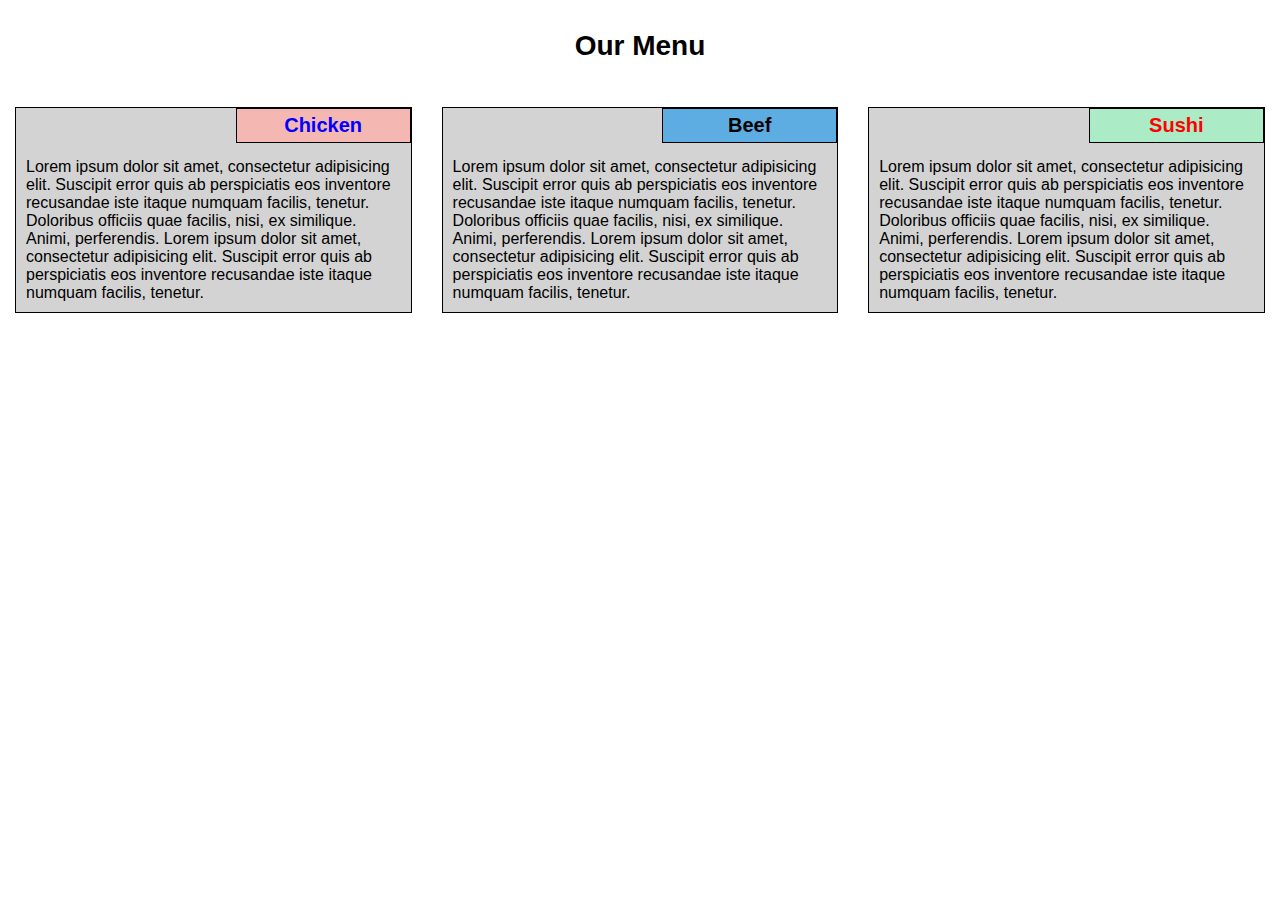
<file: mod2Sol/index.html>
<!DOCTYPE html>
<html>
<head>
<meta charset="utf-8">
<title>Module 2 solution</title>
<link rel="stylesheet" href="css/styles.css">
</head>
<body>
<h1>Our Menu</h1>

<div class="row">
  <div class="col-lg-4 col-md-6">
    <div class="clear"></div>
    <section class= "box">
      <h3 class = "unit unit1"> 
        Chicken 
      </h3>
      <p class="info">
      Lorem ipsum dolor sit amet, consectetur adipisicing elit. Suscipit error quis ab perspiciatis eos inventore recusandae iste itaque numquam facilis, tenetur. Doloribus officiis quae facilis, nisi, ex similique. Animi, perferendis. Lorem ipsum dolor sit amet, consectetur adipisicing elit. Suscipit error quis ab perspiciatis eos inventore recusandae iste itaque numquam facilis, tenetur.
      </p>
    </section>
  </div>

  <div class="col-lg-4 col-md-6">
    <div class="clear"></div>
    <section class= "box">
      <h3 class = "unit unit2"> 
        Beef 
      </h3>
      <p class="info">
      Lorem ipsum dolor sit amet, consectetur adipisicing elit. Suscipit error quis ab perspiciatis eos inventore recusandae iste itaque numquam facilis, tenetur. Doloribus officiis quae facilis, nisi, ex similique. Animi, perferendis. Lorem ipsum dolor sit amet, consectetur adipisicing elit. Suscipit error quis ab perspiciatis eos inventore recusandae iste itaque numquam facilis, tenetur.
      </p>
    </section>
  </div>

  <div class="col-lg-4 col-md-6" id="special">
    <div class="clear"></div>
    <section class= "box">
      <h3 class = "unit unit3" > 
        Sushi 
      </h3>
      <p class="info">
      Lorem ipsum dolor sit amet, consectetur adipisicing elit. Suscipit error quis ab perspiciatis eos inventore recusandae iste itaque numquam facilis, tenetur. Doloribus officiis quae facilis, nisi, ex similique. Animi, perferendis. Lorem ipsum dolor sit amet, consectetur adipisicing elit. Suscipit error quis ab perspiciatis eos inventore recusandae iste itaque numquam facilis, tenetur.
      </p>
    </section>
  </div>
</div>


</body>
</html>
</file>
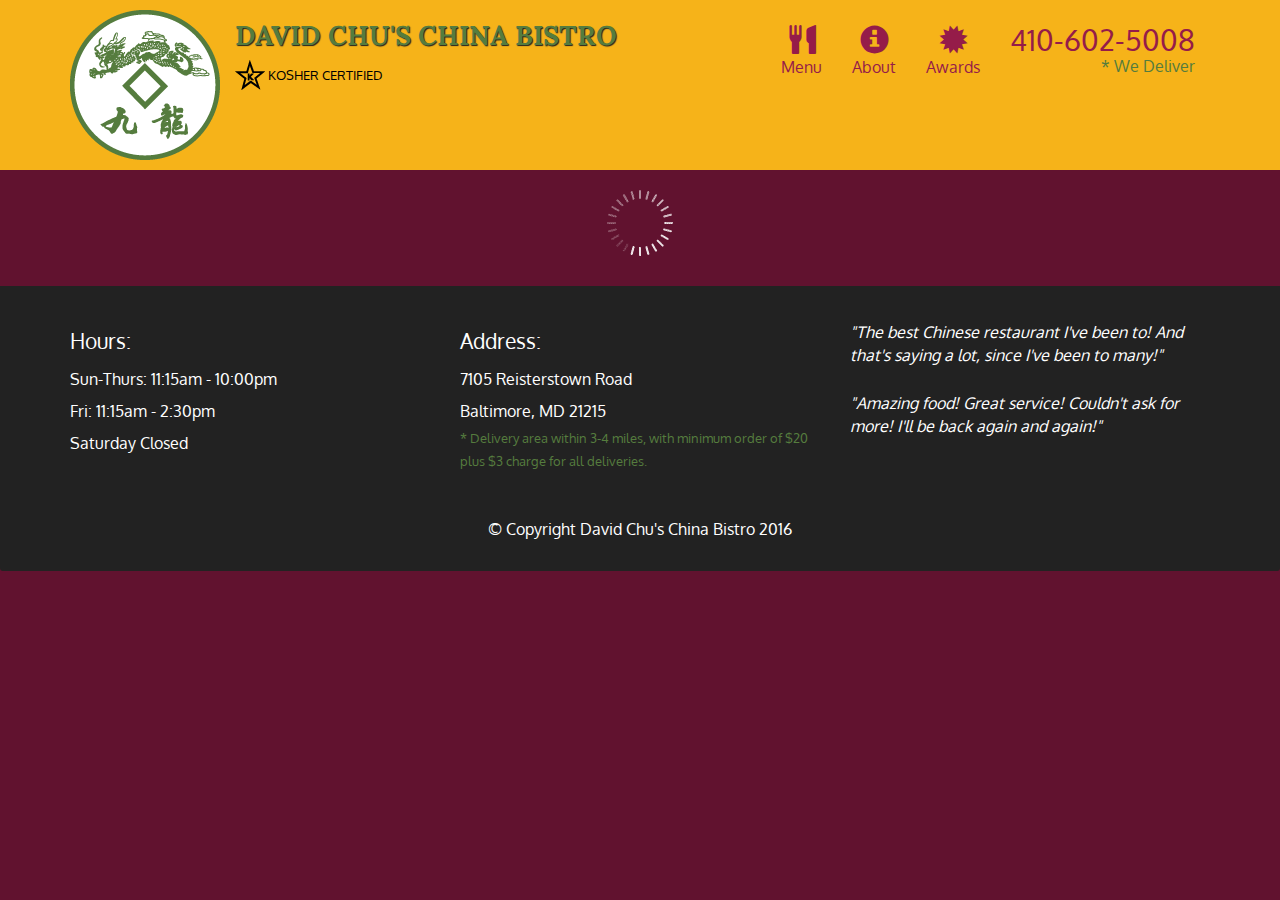
<file: mod5Sol/index.html>
<!doctype html>
<html lang="en">
  <head>
    <meta charset="utf-8">
    <meta http-equiv="X-UA-Compatible" content="IE=edge">
    <meta name="viewport" content="width=device-width, initial-scale=1">
    <title>David Chu's China Bistro</title>
    <link rel="stylesheet" href="css/bootstrap.min.css">
    <link rel="stylesheet" href="css/styles.css">
    <link href='https://fonts.googleapis.com/css?family=Oxygen:400,300,700' rel='stylesheet' type='text/css'>
    <link href='https://fonts.googleapis.com/css?family=Lora' rel='stylesheet' type='text/css'>
  </head>
<body>
  <header>
    <nav id="header-nav" class="navbar navbar-default">
      <div class="container">
        <div class="navbar-header">
          <a href="index.html" class="pull-left visible-md visible-lg">
            <div id="logo-img" alt="Logo image"></div>
          </a>

          <div class="navbar-brand">
            <a href="index.html"><h1>David Chu's China Bistro</h1></a>
            <p>
              <img src="images/star-k-logo.png" alt="Kosher certification">
              <span>Kosher Certified</span>
            </p>
          </div>

          <button id="navbarToggle" type="button" class="navbar-toggle collapsed" data-toggle="collapse" data-target="#collapsable-nav" aria-expanded="false">
            <span class="sr-only">Toggle navigation</span>
            <span class="icon-bar"></span>
            <span class="icon-bar"></span>
            <span class="icon-bar"></span>
          </button>
        </div>
        
        <div id="collapsable-nav" class="collapse navbar-collapse">
           <ul id="nav-list" class="nav navbar-nav navbar-right">
            <li id="navHomeButton" class="visible-xs active">
              <a href="index.html">
                <span class="glyphicon glyphicon-home"></span> Home</a>
            </li>
            <li id="navMenuButton">
              <a href="#" onclick="$dc.loadMenuCategories();">
                <span class="glyphicon glyphicon-cutlery"></span><br class="hidden-xs"> Menu</a>
            </li>
            <li>
              <a href="#">
                <span class="glyphicon glyphicon-info-sign"></span><br class="hidden-xs"> About</a>
            </li>
            <li>
              <a href="#">
                <span class="glyphicon glyphicon-certificate"></span><br class="hidden-xs"> Awards</a>
            </li>
            <li id="phone" class="hidden-xs">
              <a href="tel:410-602-5008">
                <span>410-602-5008</span></a><div>* We Deliver</div>
            </li>
          </ul><!-- #nav-list -->
        </div><!-- .collapse .navbar-collapse -->
      </div><!-- .container -->
    </nav><!-- #header-nav -->
  </header>

  <div id="call-btn" class="visible-xs">
    <a class="btn" href="tel:410-602-5008">
    <span class="glyphicon glyphicon-earphone"></span>
    410-602-5008
    </a>
  </div>
  <div id="xs-deliver" class="text-center visible-xs">* We Deliver</div>

  <div id="main-content" class="container"></div>

  <footer class="panel-footer">
    <div class="container">
      <div class="row">
        <section id="hours" class="col-sm-4">
          <span>Hours:</span><br>
          Sun-Thurs: 11:15am - 10:00pm<br>
          Fri: 11:15am - 2:30pm<br>
          Saturday Closed
          <hr class="visible-xs">
        </section>
        <section id="address" class="col-sm-4">
          <span>Address:</span><br>
          7105 Reisterstown Road<br>
          Baltimore, MD 21215
          <p>* Delivery area within 3-4 miles, with minimum order of $20 plus $3 charge for all deliveries.</p>
          <hr class="visible-xs">
        </section>
        <section id="testimonials" class="col-sm-4">
          <p>"The best Chinese restaurant I've been to! And that's saying a lot, since I've been to many!"</p>
          <p>"Amazing food! Great service! Couldn't ask for more! I'll be back again and again!"</p>
        </section>
      </div>
      <div class="text-center">&copy; Copyright David Chu's China Bistro 2016</div>
    </div>
  </footer>

  <!-- jQuery (Bootstrap JS plugins depend on it) -->
  <script src="js/jquery-2.1.4.min.js"></script>
  <script src="js/bootstrap.min.js"></script>
  <script src="js/ajax-utils.js"></script>
  <script src="js/script.js"></script>
</body>
</html>
</file>
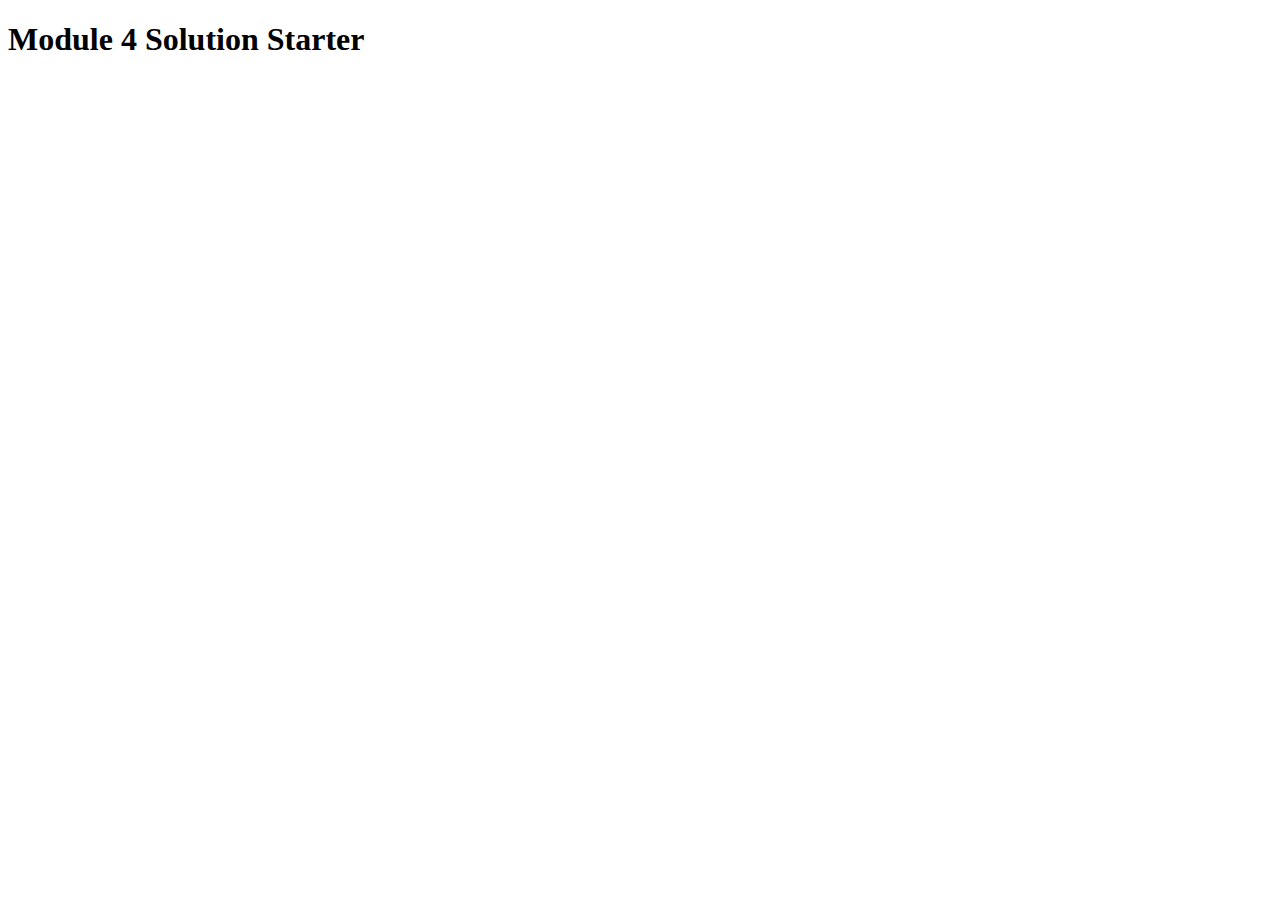
<file: mod4Sol/easier/index.html>
<!DOCTYPE html>
<html>
<head>
  <meta charset="utf-8">
  <title>Module 4 Solution Starter</title>
  <script src="SpeakHello.js"></script>
  <script src="SpeakGoodBye.js"></script>
  <script src="script.js"></script>
</head>
<body>
  <h1>Module 4 Solution Starter</h1>
</body>
</html>
</file>
<file: mod2Sol/css/styles.css>
/********** Base styles **********/

* {
  box-sizing: border-box;
  margin : 0;
}

body {
  font-family: Arial, Helvetica, sans-serif;
  font-size: 100%;
}

.row {
  width: 100%;
  position: relative;
}

/********** Desktop only **********/
@media (min-width: 992px) {
  .col-lg-1, .col-lg-2, .col-lg-3, .col-lg-4, .col-lg-5, .col-lg-6, .col-lg-7, .col-lg-8, .col-lg-9, .col-lg-10, .col-lg-11, .col-lg-12 {
    float: left;
  }
  .col-lg-1 {
    width: 8.33%;
  }
  .col-lg-2 {
    width: 16.66%;
  }
  .col-lg-3 {
    width: 25%;
  }
  .col-lg-4 {
    width: 33.33%;
  }
  .col-lg-5 {
    width: 41.66%;
  }
  .col-lg-6 {
    width: 50%;
  }
  .col-lg-7 {
    width: 58.33%;
  }
  .col-lg-8 {
    width: 66.66%;
  }
  .col-lg-9 {
    width: 74.99%;
  }
  .col-lg-10 {
    width: 83.33%;
  }
  .col-lg-11 {
    width: 91.66%;
  }
  .col-lg-12 {
    width: 100%;
  }
}


/********** Tablet only **********/
@media (min-width: 768px) and (max-width: 991px) {
  .col-md-1, .col-md-2, .col-md-3, .col-md-4, .col-md-5, .col-md-6, .col-md-7, .col-md-8, .col-md-9, .col-md-10, .col-md-11, .col-md-12 {
    float: left;
  }
  .col-md-1 {
    width: 8.33%;
  }
  .col-md-2 {
    width: 16.66%;
  }
  .col-md-3 {
    width: 25%;
  }
  .col-md-4 {
    width: 33.33%;
  }
  .col-md-5 {
    width: 41.66%;
  }
  .col-md-6 {
    width: 50%;
  }
  .col-md-7 {
    width: 58.33%;
  }
  .col-md-8 {
    width: 66.66%;
  }
  .col-md-9 {
    width: 74.99%;
  }
  .col-md-10 {
    width: 83.33%;
  }
  .col-md-11 {
    width: 91.66%;
  }
  .col-md-12 {
    width: 100%;
  }

  #special {
    width: 100%;
  }

  .unit3{
    clear : both;
  }
}

h1 {
  font-size: 175%;
  text-align: center;
  margin: 30px 5px;
}

h3 {
  font-size: 125%;
  margin: 0px;
}

.clear{
  clear : both;
}

.box{
    border: 1px solid #000000;
    background-color: #D3D3D3;
    margin: 15px;
}

.unit{
  width : 175px;
  text-align: center;
  font-weight: bold;
  position: relative;
  float: right;
  padding: 5px 15px;
  border: 1px solid #000000;
  overflow: auto;
}

.unit1{
    background-color: #F5B7B1;
    color: #0000FF;
}

.unit2{
    background-color: #5DADE2;
    color: #000000;
}

.unit3{
    background-color: #ABEBC6;
    color: #FF0000;
}

.info{
  padding : 50px 10px 10px 10px;
}
</file>
<file: mod5Sol/css/styles.css>
body {
  font-size: 16px;
  color: #fff;
  background-color: #61122f;
  font-family: 'Oxygen', sans-serif;
}

/** HEADER **/
#header-nav {
  background-color: #f6b319;
  border-radius: 0;
  border: 0;
}

#logo-img {
  background: url('../images/restaurant-logo_large.png') no-repeat;
  width: 150px;
  height: 150px;
  margin: 10px 15px 10px 0;
}

.navbar-brand {
  padding-top: 25px;
}
.navbar-brand h1 { /* Restaurant name */
  font-family: 'Lora', serif;
  color: #557c3e;
  font-size: 1.5em;
  text-transform: uppercase;
  font-weight: bold;
  text-shadow: 1px 1px 1px #222;
  margin-top: 0;
  margin-bottom: 0;
  line-height: .75;
}
.navbar-brand a:hover, .navbar-brand a:focus {
  text-decoration: none;
}
.navbar-brand p { /* Kosher cert */
  color: #000;
  text-transform: uppercase;
  font-size: .7em;
  margin-top: 15px;
}
.navbar-brand p span { /* Star-K */
  vertical-align: middle;
}

#nav-list {
  margin-top: 10px;
}
#nav-list a {
  color: #951C49;
  text-align: center;
}
#nav-list a:hover {
  background: #E7E7E7;
}
#nav-list a span {
  font-size: 1.8em;
}

#phone {
  margin-top: 5px;
}
#phone a { /* Phone number */
  text-align: right;
  padding-bottom: 0;
}
#phone div { /* We Deliver */
  color: #557c3e;
  text-align: right;
  padding-right: 15px;
}

.navbar-header button.navbar-toggle, .navbar-header .icon-bar {
  border: 1px solid #61122f;
}
.navbar-header button.navbar-toggle {
  clear: both;
  margin-top: -30px;
}
/* END HEADER */

/* FOOTER */
.panel-footer {
  margin-top: 30px;
  padding-top: 35px;
  padding-bottom: 30px;
  background-color: #222;
  border-top: 0;
}
.panel-footer div.row {
  margin-bottom: 35px;
}
#hours, #address {
  line-height: 2;
}
#hours > span, #address > span {
  font-size: 1.3em;
}
#address p {
  color: #557c3e;
  font-size: .8em;
  line-height: 1.8;
}
#testimonials {
  font-style: italic;
}
#testimonials p:nth-child(2) {
  margin-top: 25px;
}
/* END FOOTER */



/* HOME PAGE */
.container .jumbotron {
  box-shadow: 0 0 50px #3F0C1F;
  border: 2px solid #3F0C1F;
}

#menu-tile, #specials-tile, #map-tile {
  height: 250px;
  width: 100%;
  margin-bottom: 15px;
  position: relative;
  border: 2px solid #3F0C1F;
  overflow: hidden;
}
#menu-tile:hover, #specials-tile:hover, #map-tile:hover {
  box-shadow: 0 1px 5px 1px #cccccc;
}
#menu-tile {
  background: url('../images/menu-tile.jpg') no-repeat;
  background-position: center;
}
#specials-tile {
  background: url('../images/specials-tile.jpg') no-repeat;
  background-position: center;
}
#menu-tile span, #specials-tile span, #map-tile span {
  position: absolute;
  bottom: 0;
  right: 0;
  width: 100%;
  text-align: center;
  font-size: 1.6em;
  text-transform: uppercase;
  background-color: #000;
  color: #fff;
  opacity: .8;
}
/* END HOME PAGE */

/* MENU CATEGORIES PAGE */
.category-tile { 
  position: relative;
  border: 2px solid #3F0C1F;
  overflow: hidden;
  width: 200px;
  height: 200px;
  margin: 0 auto 15px;
}
.category-tile span {
  position: absolute;
  bottom: 0;
  right: 0;
  width: 100%;
  text-align: center;
  font-size: 1.2em;
  text-transform: uppercase;
  background-color: #000;
  color: #fff;
  opacity: .8;
}
.category-tile:hover {
  box-shadow: 0 1px 5px 1px #cccccc;
}

#menu-categories-title + div {
  margin-bottom: 50px;
}
/* END MENU CATEGORIES PAGE */

/* SINGLE CATEGORY PAGE */
.menu-item-tile {
  margin-bottom: 25px;
}
.menu-item-tile hr {
  width: 80%;
}
.menu-item-tile .menu-item-price {
  font-size: 1.1em;
  text-align: right;
  margin-top: -15px;
  margin-right: -15px;
}
.menu-item-tile .menu-item-price span {
  font-size: .6em;
}
.menu-item-photo {
  position: relative;
  border: 2px solid #3F0C1F; 
  overflow: hidden;
  padding: 0;
  margin-right: -15px;
  margin-left: auto;
  margin-bottom: 20px;
  max-width: 250px;
}
.menu-item-photo div {
  position: absolute;
  bottom: 0;
  right: 0;
  width: 80px;
  background-color: #557c3e;
  text-align: center;
}
.menu-item-description {
  padding-right: 30px;
}
h3.menu-item-title {
  margin: 0 0 10px;
}
.menu-item-details {
  font-size: .9em;
  font-style: italic;
}
/* END SINGLE CATEGORY PAGE */


/********** Large devices only **********/
@media (min-width: 1200px) {
  .container .jumbotron {
    background: url('../images/jumbotron_1200.jpg') no-repeat;
    height: 675px;
  }
}

/********** Medium devices only **********/
@media (min-width: 992px) and (max-width: 1199px) {
  /* Header */
  #logo-img {
    background: url('../images/restaurant-logo_medium.png') no-repeat;
    width: 100px;
    height: 100px;
    margin: 5px 5px 5px 0;
  }
  /* End Header */

  /* Home Page */
  .container .jumbotron {
    background: url('../images/jumbotron_992.jpg') no-repeat;
    height: 558px;
  }
  /* End Home Page */
}

/********** Small devices only **********/
@media (min-width: 768px) and (max-width: 991px) {
  /* Home Page */
  .container .jumbotron {
    background: url('../images/jumbotron_768.jpg') no-repeat;
    height: 432px;
  }
  /* End Home Page */
}

/********** Extra small devices only **********/
@media (max-width: 767px) {
  /* Header */
  .navbar-brand {
    padding-top: 10px;
    height: 80px;
  }
  .navbar-brand h1 { /* Restaurant name */
    padding-top: 10px;
    font-size: 5vw; /* 1vw = 1% of viewport width */
  }
  .navbar-brand p { /* Kosher cert */
    font-size: .6em;
    margin-top: 12px;
  }
  .navbar-brand p img { /* Star-K */
    height: 20px;
  }

  #collapsable-nav a { /* Collapsed nav menu text */
    font-size: 1.2em;
  }
  #collapsable-nav a span { /* Collapsed nav menu glyph */
    font-size: 1em;
    margin-right: 5px;
  }

  #call-btn > a {
    font-size: 1.5em;
    display: block;
    margin: 0 20px;
    padding: 10px;
    border: 2px solid #fff;
    background-color: #f6b319;
    color: #951c49;
  }
  #xs-deliver {
    margin-top: 5px;
    font-size: .7em;
    letter-spacing: .1em;
    text-transform: uppercase;
  }
  /* End Header */

  /* Footer */
  .panel-footer section {
    margin-bottom: 30px;
    text-align: center;
  }
  .panel-footer section:nth-child(3) {
    margin-bottom: 0; /* margin already exists on the whole row */
  }
  .panel-footer section hr {
    width: 50%;
  }
  /* End Footer */

  /* Home Page */
  .container .jumbotron {
    margin-top: 30px;
    padding: 0;
  }
  #menu-tile, #specials-tile {
    width: 360px;
    margin: 0 auto 15px;
  }

  .menu-item-photo {
    margin-right: auto;
  }
  .menu-item-tile .menu-item-price {
    text-align: center;
  }
  .menu-item-description {
    text-align: center;;
  }
}


/********** Super extra small devices Only :-) (e.g., iPhone 4) **********/
@media (max-width: 479px) {
  /* Header */
  .navbar-brand h1 { /* Restaurant name */
    padding-top: 5px;
    font-size: 6vw;
  }
  /* End Header */
  
  /* Home page */
  #menu-tile, #specials-tile {
    width: 280px;
    margin: 0 auto 15px;
  }

  .col-xxs-12 {
    position: relative;
    min-height: 1px;
    padding-right: 15px;
    padding-left: 15px;
    float: left;
    width: 100%;
  }
}
</file>
